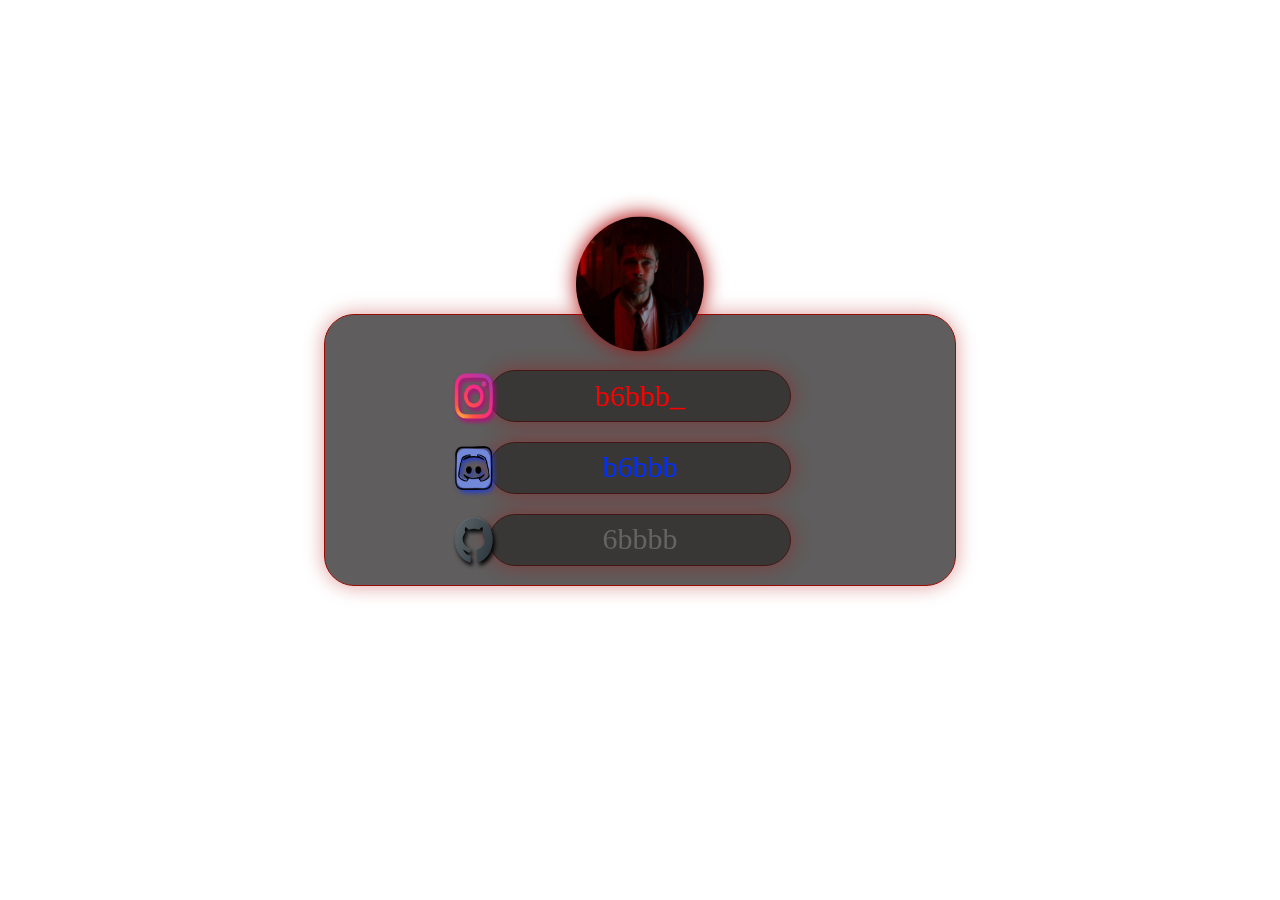
<file: accounts/index.html>
<!DOCTYPE html>
<html>

<head>
  <meta name="viewport" content="width=device-width, initial-scale=1.0">
  <link rel="shortcut icon" type="x-icon" href="avatar.jpg">
  <link rel="stylesheet" href="style.css">
  <title>
    Ayham-Social media accounts
  </title>
</head>



<body>

  <center>

    <a href="https://www.instagram.com/b6bbb_/?hl=ar"><p class="u_insta">b6bbb_</p></a>
    <a href="https://discord.com/users/1173672408746578000"><p class="u_dis">b6bbb</p></a>
    <a href="https://github.com/6bbbb"><p class="u_git">6bbbb</p></a>

    
    

    <img class="avatar" src="avatar.jpg" alt="">
    <div class="rectangle"></div>

    <div class="rectangle2"></div>
    <div class="rectangle3"></div>
    <div class="rectangle4"></div>



    <!-- <button class="b1">CLick here</button> -->

  </center>
  <a href="https://www.instagram.com/b6bbb_/?hl=ar" target="_blank">
    <img class="insta" src="instgram.png" alt="">
    

  </a>
  <!-- discord -->
  <a href="https://discord.com/users/1173672408746578000" target="_blank">
    <img class="discord" src="discord.png" alt="">
  </a>

  <!-- github -->
  <a href="https://github.com/6bbbb" target="_blank">
    <img class="github" src="githup.png" alt="">
  </a>












</body>


</html>



<!-- DISCORD: https://discord.com/1173672408746578000 -->
</file>
<file: accounts/style.css>
body {
    /* background-color: rgba(0, 0, 0, 1);
    background-image: radial-gradient(circle, rgba(0, 0, 0, 1) 0%, rgba(146, 5, 6, 1) 100%);
    background-attachment: fixed; */
    background-image: url(https://wallpapercave.com/uwp/uwp4239135.jpeg);
     /* background-repeat: no-repeat; */
    /* background-size: cover; */
}

.u_insta {
    font-family: Tempus Sans ITC ;
    color: #ff0000;
    position: absolute;
    top: 41.5vh;
    left: 50%;
    transform: translate(-50%, -50%);
    width: 300px;
    height: 50px;
    z-index: 3;
    font-size: 30px;
    animation: glow 1s ease-in-out infinite alternate;
    transition: transform 0.5s;
    cursor: pointer;
}

.u_insta:hover{
    transform: translate(-50%, -50%) scale(1.2)
}

@-webkit-keyframes glow {
    from {
        text-shadow: 0 0 1px #ff0000, 0 0 1px #ff0000, 0 0 1px #ff0000, 0 0 40px #ff0000, 0 1px #ff0000, 0 0 1px #ff0000, 0 0 1px #ff0000;
    }

    to {
        text-shadow: 0 0 3px #ff0000, 0 0 3px #ff0000, 0 0 3px #ff0000, 0 0 3px #ff0000, 0 0 3px #ff0000, 0 0 3px #ff0000, 0 0 3px #ff0000;
    }
}


.u_dis {
    font-family: Tempus Sans ITC;
    color: #002fff;
    position: absolute;
    top: 49.49vh;
    left: 50%;
    transform: translate(-50%, -50%);
    width: 300px;
    height: 50px;
    z-index: 3;
    font-size: 30px;
    animation: glow1 1s ease-in-out infinite alternate;
    transition: transform 0.5s;
    cursor: pointer;
}

@-webkit-keyframes glow1 {
    from {
        text-shadow: 0 0 1px #002fff, 0 0 1px #002fff, 0 0 1px #002fff, 0 0 40px #002fff, 0 1px #002fff, 0 0 1px #002fff, 0 0 1px #002fff;
    }

    to {
        text-shadow: 0 0 3px #002fff, 0 0 3px #002fff, 0 0 3px #002fff, 0 0 3px #002fff, 0 0 3px #002fff, 0 0 3px #002fff, 0 0 3px #002fff;
    }
}
.u_dis:hover{
    transform: translate(-50%, -50%) scale(1.2)
}

.u_git {
    font-family: Tempus Sans ITC;
    color: #646464;
    position: absolute;
    top: 57.4vh;
    left: 50%;
    transform: translate(-50%, -50%);
    width: 300px;
    height: 50px;
    z-index: 3;
    font-size: 30px;
    animation: glow2 1s ease-in-out infinite alternate;
    transition: transform 0.5s;
    cursor: pointer;
}

@-webkit-keyframes glow2 {
    from {
        text-shadow: 0 0 1px #646464, 0 0 1px #646464, 0 0 1px #646464, 0 0 40px #646464, 0 1px #646464, 0 0 1px #646464, 0 0 1px #646464;
    }

    to {
        text-shadow: 0 0 3px #646464, 0 0 3px #646464, 0 0 3px #646464, 0 0 3px #646464, 0 0 3px #646464, 0 0 3px #646464, 0 0 3px #646464;
    }
}
.u_git:hover{
    transform: translate(-50%, -50%) scale(1.2)
}





/* avatar */
.avatar {
    position: absolute;
    top: 31.5%;
    left: 50%;
    transform: translate(-50%, -50%);
    max-width: 100%;
    max-height: 100%;
    width: 10%;
    height: 15%;
    filter: drop-shadow(0px -2px 10px #af0303);
    border-radius: 50%;
    cursor: pointer;
    transition: transform 0.5s;
}





.avatar:hover {
    transform: translate(-50%, -50%) scale(1.15);
}

/* insta */
.insta {
    position: absolute;
    top: 44vh;
    left: 37vw;
    transform: translate(-50%, -50%);
    max-width: 10%;
    max-height: 10%;
    width: 3%;
    height: 5%;
    filter: drop-shadow(2px 3px 2px #c00080);
    z-index: 2;
    transition: transform 0.5s;
}




.insta:hover {
    transform: translate(-50%, -50%) scale(1.2);
}

/* discord */
.discord {
    position: absolute;
    top: 52vh;
    left: 37vw;
    transform: translate(-50%, -50%);
    max-width: 10%;
    max-height: 10%;
    width: 3%;
    height: 5%;
    filter: drop-shadow(2px 3px 2px #293fbe);
    z-index: 2;
    transition: transform 0.5s;
}






.discord:hover {
    transform: translate(-50%, -50%) scale(1.2);
}


/* github */
.github {
    position: absolute;
    top: 60vh;
    left: 37vw;
    transform: translate(-50%, -50%);
    max-width: 10%;
    max-height: 10%;
    width: 3%;
    height: 5%;
    filter: drop-shadow(2px 3px 2px #000000);
    z-index: 2;
    transition: transform 0.5s;
}

.github:hover {

    transform: translate(-50%, -50%) scale(1.2);
}
@media screen and (max-width:800px){
    .avatar {
        position: absolute;
        top: 31.5%;
        left: 50%;
        transform: translate(-50%, -50%);
        max-width: 100%;
        max-height: 100%;
        width: 30%;
        height: 15%;
        filter: drop-shadow(0px -2px 10px #af0303);
        border-radius: 50%;
        cursor: pointer;
        transition: transform 0.5s;
    }
    .insta {
        position: absolute;
        top: 44vh;
        left: 20vw;
        transform: translate(-50%, -50%);
        max-width: 10%;
        max-height: 10%;
        width: 23%;
        height: 5%;
        filter: drop-shadow(2px 3px 2px #c00080);
        z-index: 2;
        transition: transform 0.5s;
    }
    .discord {
        position: absolute;
        top: 52vh;
        left: 20vw;
        transform: translate(-50%, -50%);
        max-width: 10%;
        max-height: 10%;
        width: 23%;
        height: 5%;
        filter: drop-shadow(2px 3px 2px #293fbe);
        z-index: 2;
        transition: transform 0.5s;
    }
    .github {
        position: absolute;
        top: 60vh;
        left: 20vw;
        transform: translate(-50%, -50%);
        max-width: 10%;
        max-height: 10%;
        width: 23%;
        height: 5%;
        filter: drop-shadow(2px 3px 2px #000000);
        z-index: 2;
        transition: transform 0.5s;
    }
    body{
        background-image: url(https://w0.peakpx.com/wallpaper/869/638/HD-wallpaper-metal-black-dark-guts-red-scratches-steel.jpg);
    }
    
}



/* shaps */
.rectangle2 {
    position: absolute;
    top: 44vh;
    left: 50%;
    transform: translate(-50%, -50%);
    width: 300px;
    height: 50px;
    background-color: rgba(44, 42, 42, 0.75);
    border: 1px solid rgb(68, 23, 20);
    border-radius: 30px;
    backdrop-filter: blur(10px);
    -webkit-backdrop-filter: blur(10px);
    box-shadow: 0 0 20px rgba(175, 3, 3, 0.4);
    z-index: 1;
}

.rectangle3 {
    position: absolute;
    top: 52vh;
    left: 50%;
    transform: translate(-50%, -50%);
    width: 300px;
    height: 50px;
    background-color: rgba(44, 42, 42, 0.75);
    border: 1px solid rgb(68, 23, 20);
    border-radius: 30px;
    backdrop-filter: blur(10px);
    -webkit-backdrop-filter: blur(10px);
    box-shadow: 0 0 20px rgba(175, 3, 3, 0.4);
    z-index: 1;
}

.rectangle4 {
    position: absolute;
    top: 60vh;
    left: 50%;
    transform: translate(-50%, -50%);
    width: 300px;
    height: 50px;
    background-color: rgba(44, 42, 42, 0.75);
    border: 1px solid rgb(68, 23, 20);
    border-radius: 30px;
    backdrop-filter: blur(10px);
    -webkit-backdrop-filter: blur(10px);
    box-shadow: 0 0 20px rgba(175, 3, 3, 0.4);
    z-index: 1;
}


.rectangle {
    position: absolute;
    top: 50vh;
    left: 50vw;
    transform: translate(-50%, -50%);
    max-width: 100%;
    max-height: 100%;
    width: 70vh;
    height: 30vh;
    background-color: rgba(41, 39, 39, 0.75);
    border: 1px solid rgb(153, 10, 0);
    border-radius: 30px;
    backdrop-filter: blur(10px);
    -webkit-backdrop-filter: blur(10px);
    box-shadow: 0 0 20px rgba(175, 3, 3, 0.4);
    z-index: -1;
}
</file>
